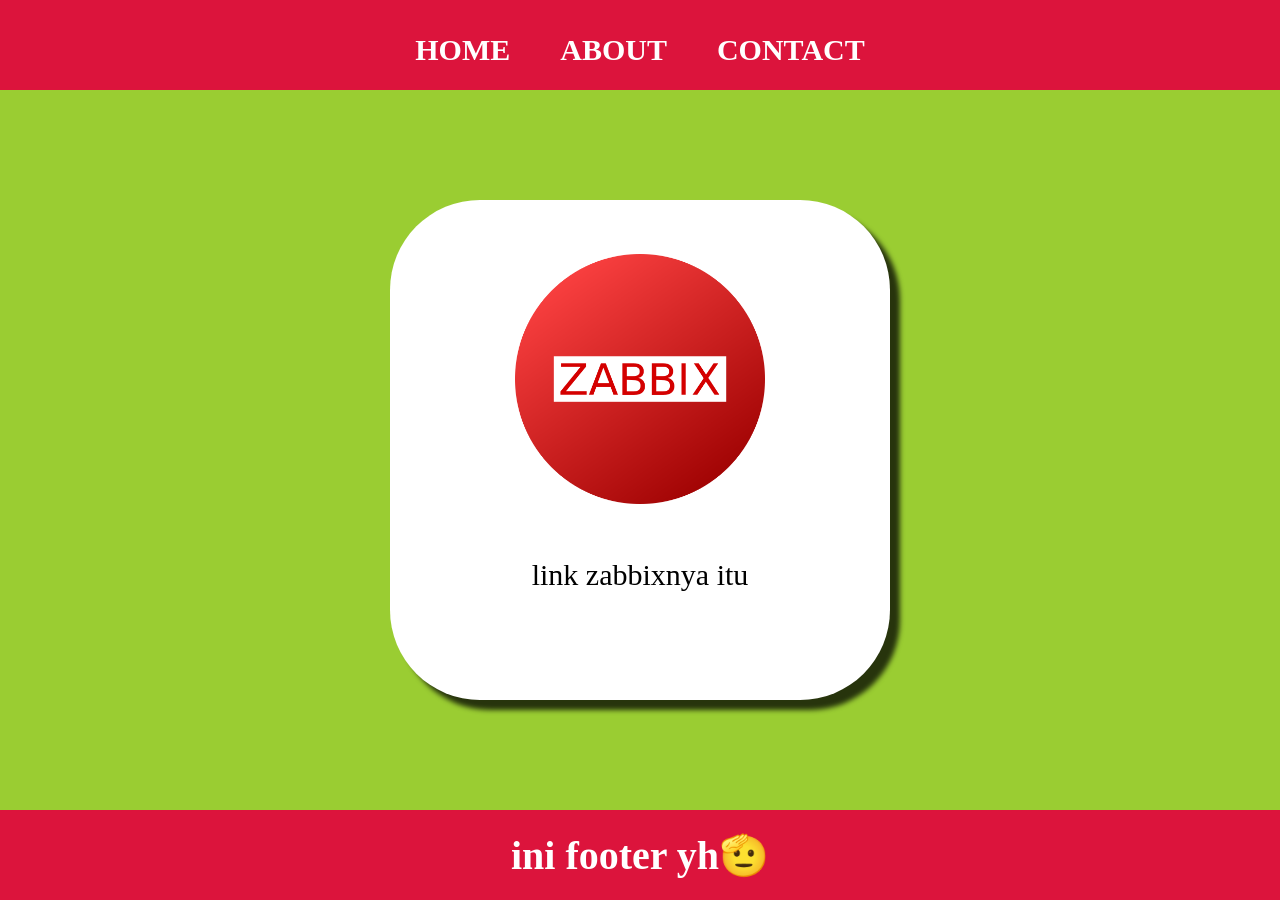
<file: index.html>
<html>

<head>
    <title>manual web</title>
    <link rel="stylesheet" href="style.css" />
</head>

<body>
    <div class="container">
        <!-- Navigation bar -->
        <div Class="container-navbar">
            <ul class="ul-navbar">
                <li class="li-navbar">
                    <a href="#" class="a-navbar">HOME</a>
                </li>
                <li class="li-navbar">
                    <a href="About.html" class="a-navbar">ABOUT</a>
                </li>
                <li class="li-navbar">
                    <a href="contact.html" class="a-navbar">CONTACT</a>
                </li>
            </ul>
        </div>
        <!-- Navigation bar end -->

        <!-- Content 1 -->
        <div class="container-content">
            <a href="https://www.zabbix.com" class="a-content">
                <img src="Zabbix.png" class="img-content" />
                <p>link zabbixnya itu</p>

                <!-- data start -->
                <div id="biodata"></div>
                <!-- data end   -->

            </a>

        </div>
        <!-- Content 1 end -->

        <!-- Footer -->
        <div class="container-footer">
            <h1 class="h1-footer">ini footer yh🫡</h1>
        </div>
        <!-- Footer end -->
    </div>
    <script src="data.js" type="text/javascript"/>

</body>

</html>
</file>
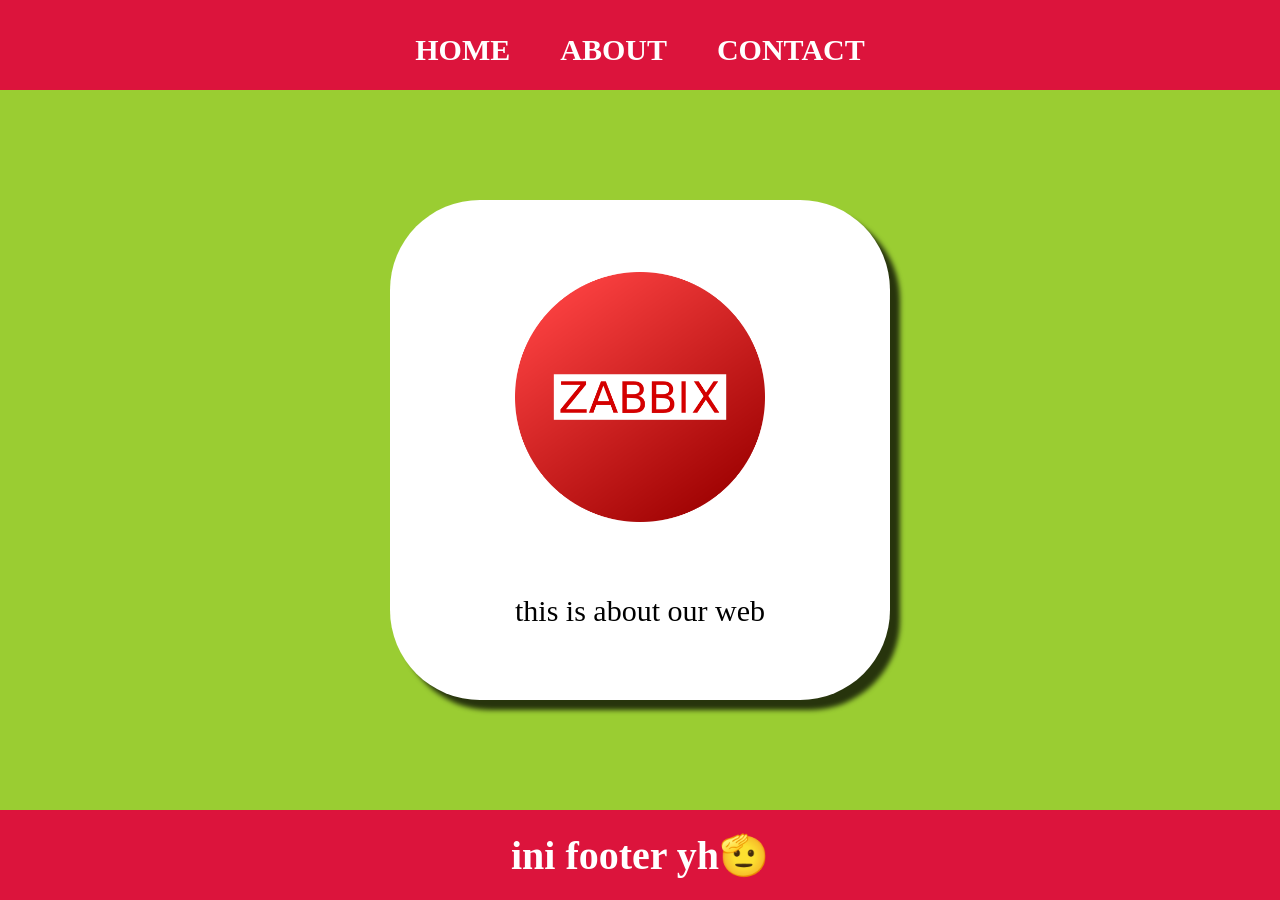
<file: About.html>
<html>
    <head>
        <title>manual web</title>
        <link rel="stylesheet" href="style.css" />
    </head>
    <body>
        <div class="container">
        <!-- Navigation bar -->
        <div Class="container-navbar">
            <ul class="ul-navbar">
                <li class="li-navbar">
                    <a href="index.html" class="a-navbar">HOME</a>
                </li>
                <li class="li-navbar">
                    <a href="About.html" class="a-navbar">ABOUT</a>
                </li>
                <li class="li-navbar">
                    <a href="contact.html" class="a-navbar">CONTACT</a>
                </li>
            </ul>
        </div>
        <!-- Navigation bar end -->

        <!-- Content 1 -->
        <div class="container-content">
            <a href="https://www.zabbix.com" class="a-content">
                <img src="Zabbix.png" class="img-content"/> 
                <p>this is about our web</p>
            </a>
        
        </div>
        <!-- Content 1 end -->

        <!-- Footer -->
        <div class="container-footer">
            <h1 class="h1-footer">ini footer yh🫡</h1>
        </div>
        <!-- Footer end -->
         </div>
    </body>
</html>
</file>
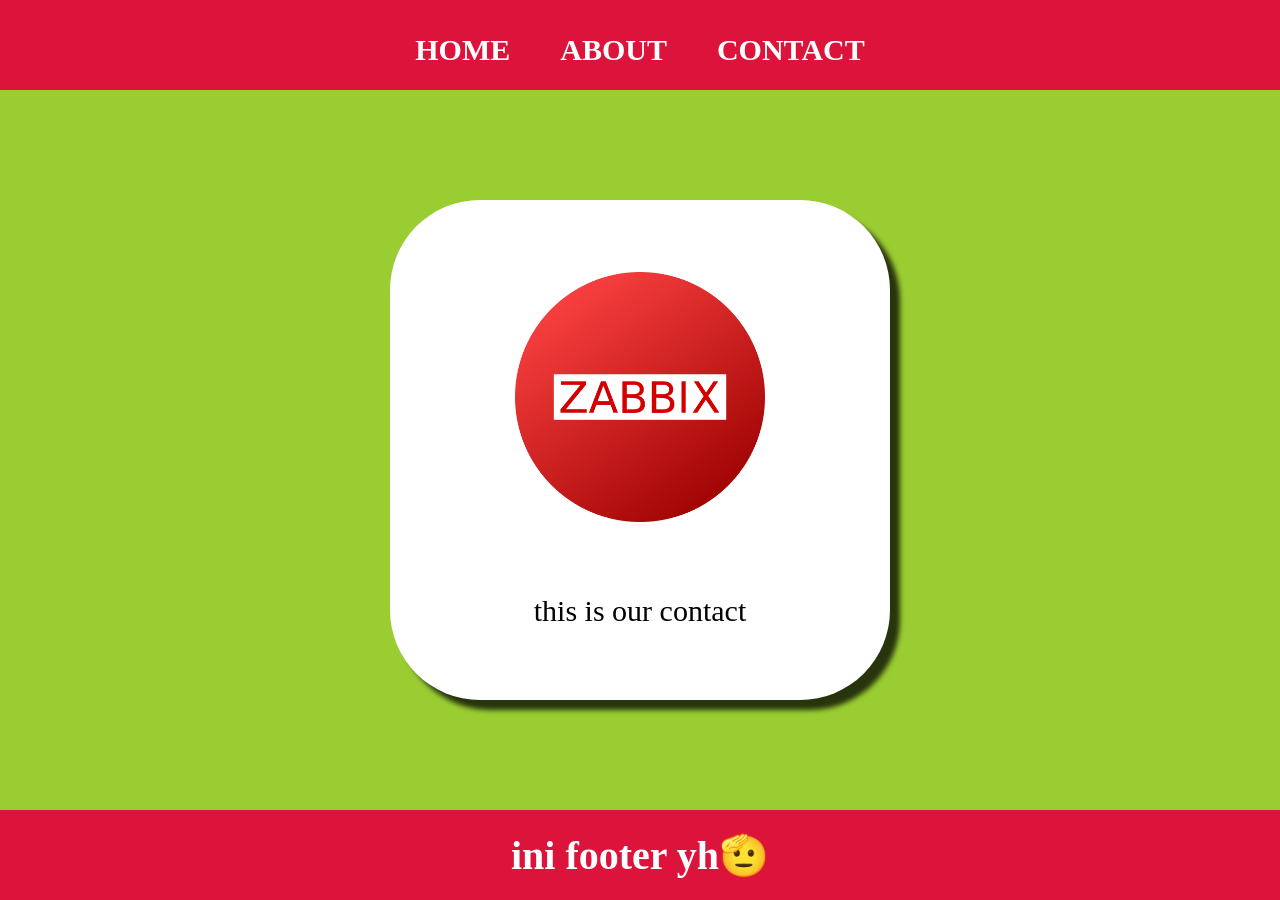
<file: contact.html>
<html>
    <head>
        <title>manual web</title>
        <link rel="stylesheet" href="style.css" />
    </head>
    <body>
        <div class="container">
        <!-- Navigation bar -->
        <div Class="container-navbar">
            <ul class="ul-navbar">
                <li class="li-navbar">
                    <a href="index.html" class="a-navbar">HOME</a>
                </li>
                <li class="li-navbar">
                    <a href="About.html" class="a-navbar">ABOUT</a>
                </li>
                <li class="li-navbar">
                    <a href="contact.html" class="a-navbar">CONTACT</a>
                </li>
            </ul>
        </div>
        <!-- Navigation bar end -->

        <!-- Content 1 -->
        <div class="container-content">
            <a href="https://www.zabbix.com" class="a-content">
                <img src="Zabbix.png" class="img-content"/> 
                <p>this is our contact</p>
            </a>
        
        </div>
        <!-- Content 1 end -->

        <!-- Footer -->
        <div class="container-footer">
            <h1 class="h1-footer">ini footer yh🫡</h1>
        </div>
        <!-- Footer end -->
         </div>
    </body>
</html>
</file>
<file: style.css>
*,
html{
    margin: 0;
    padding: 0;
}

.container {}
.container-navbar{
    background-color: crimson;
    width: 100%;
    height: 10vh;
}

.ul-navbar {
    display: flex;
    height: 100px;
    justify-content: center;
    align-items: center;
}

.li-navbar {
    list-style-type: none;
    padding: 20px;
    margin: 5px;
    color: white;
    font-size: 30px;
}

.li-navbar:hover {
    background-color: green;
    transition: .3s ease-in-out;
    transition-delay: .3s;
    border-radius: 8px;
}

.a-navbar{
    color: white;
    text-decoration: none;
    font-weight: 800;
}

.container-content{
    background-color: yellowgreen;
    display: flex;
    justify-content: center;
    align-items: center;
    height: 80vh;
}

.a-content{
    background-color: white;
    color: black;
    text-decoration: none;
    font-size: 30px;
    width: 500px;
    height: 500px;
    display: flex;
    flex-direction: column;
    justify-content: space-evenly;
    align-items: center;
    border-radius: 90px;
    box-shadow: box-shadow: 10px 10px 5px 0px rgba(0,0,0,0.75);
-webkit-box-shadow: 10px 10px 5px 0px rgba(0,0,0,0.75);
-moz-box-shadow: 10px 10px 5px 0px rgba(0,0,0,0.75);
}

.img-content{
    width: 50%;
    height: 50%;
}

.container-footer{
    height: 10vh;
    background-color: crimson;
    display: flex;
    justify-content: center;
    align-items: center;
}

.h1-footer{
    font-size: 40px;
    color: white;
}
</file>
